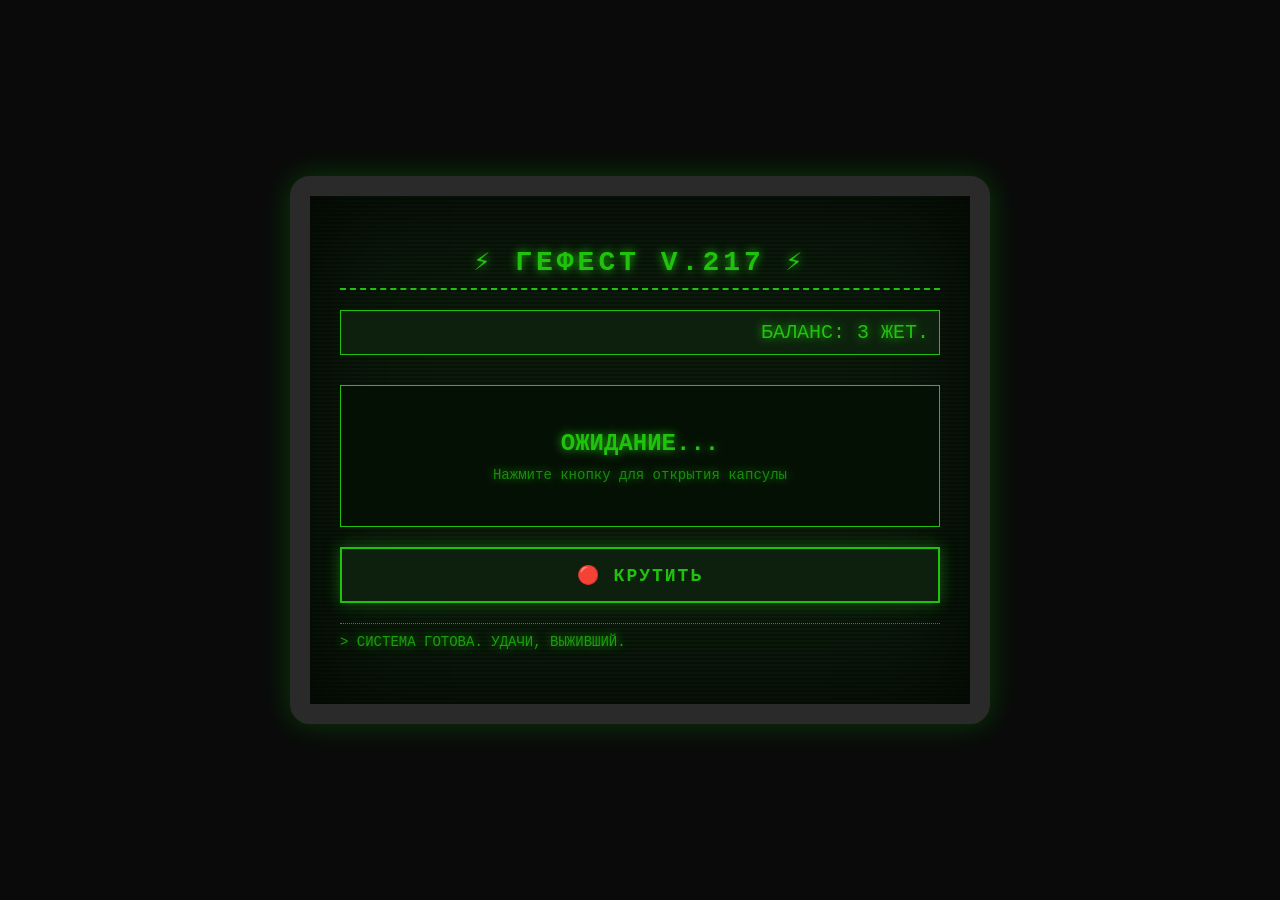
<file: Apostol.html>
<!DOCTYPE html>
<html lang="ru">
<head>
    <meta charset="UTF-8">
    <meta name="viewport" content="width=device-width, initial-scale=1.0">
    <title>Терминал Гефест v1.3</title>
    <style>
        body {
            background-color: #0a0a0a;
            display: flex;
            justify-content: center;
            align-items: center;
            height: 100vh;
            margin: 0;
            font-family: 'Courier New', monospace;
            overflow: hidden;
        }

        /* Эффект старого монитора */
        .crt {
            background: #0b1a0b;
            border: 20px solid #2a2a2a;
            border-radius: 20px;
            box-shadow: 0 0 30px rgba(0, 255, 0, 0.2), inset 0 0 100px rgba(0, 0, 0, 0.8);
            padding: 30px;
            width: 600px;
            position: relative;
            overflow: hidden;
        }

        /* Линии развертки */
        .crt::after {
            content: " ";
            display: block;
            position: absolute;
            top: 0;
            left: 0;
            bottom: 0;
            right: 0;
            background: linear-gradient(rgba(18, 16, 16, 0) 50%, rgba(0, 0, 0, 0.25) 50%);
            background-size: 100% 4px;
            pointer-events: none;
            z-index: 10;
        }

        /* Мерцание */
        .crt::before {
            content: " ";
            display: block;
            position: absolute;
            top: 0;
            left: 0;
            bottom: 0;
            right: 0;
            background: rgba(18, 16, 16, 0.1);
            opacity: 0;
            z-index: 10;
            pointer-events: none;
            animation: flicker 0.15s infinite;
        }

        @keyframes flicker {
            0% { opacity: 0.1; }
            50% { opacity: 0.3; }
            100% { opacity: 0.05; }
        }

        .screen {
            position: relative;
            z-index: 20;
            color: #20C20E;
            text-shadow: 0 0 10px #20C20E;
            min-height: 300px;
        }

        h1 {
            text-align: center;
            font-size: 28px;
            letter-spacing: 4px;
            border-bottom: 2px dashed #20C20E;
            padding-bottom: 10px;
            margin-bottom: 20px;
            text-transform: uppercase;
        }

        .balance {
            text-align: right;
            font-size: 20px;
            margin-bottom: 30px;
            background: #0d200d;
            padding: 10px;
            border: 1px solid #20C20E;
        }

        .output-box {
            background: #051005;
            border: 1px solid #20C20E;
            padding: 20px;
            min-height: 100px;
            margin-bottom: 20px;
            display: flex;
            flex-direction: column;
            align-items: center;
            justify-content: center;
            text-align: center;
        }

        .item-name {
            font-size: 24px;
            font-weight: bold;
            margin-bottom: 10px;
        }

        .item-rarity {
            font-size: 14px;
            opacity: 0.7;
        }

        .buttons {
            display: flex;
            justify-content: space-between;
            gap: 10px;
        }

        button {
            background: #0d200d;
            color: #20C20E;
            border: 2px solid #20C20E;
            padding: 15px 25px;
            font-family: 'Courier New', monospace;
            font-size: 18px;
            font-weight: bold;
            cursor: pointer;
            text-transform: uppercase;
            letter-spacing: 2px;
            box-shadow: 0 0 15px rgba(32, 194, 14, 0.4);
            transition: 0.2s;
            flex: 1;
        }

        button:hover {
            background: #20C20E;
            color: #0a0a0a;
            box-shadow: 0 0 30px #20C20E;
        }

        button:disabled {
            opacity: 0.4;
            cursor: not-allowed;
            box-shadow: none;
            background: #0d200d;
            color: #20C20E;
        }

        .log {
            margin-top: 20px;
            font-size: 14px;
            opacity: 0.8;
            height: 40px;
            border-top: 1px dotted #20C20E;
            padding-top: 10px;
        }

        .blink {
            animation: blink 1s step-end infinite;
        }

        @keyframes blink {
            50% { opacity: 0; }
        }

        .glitch {
            animation: glitch 0.3s infinite;
        }
    </style>
</head>
<body>

    <div class="crt">
        <div class="screen">
            <h1>⚡ Гефест v.217 ⚡</h1>
            <div class="balance">
                БАЛАНС: <span id="tokenCount">3</span> ЖЕТ.
            </div>

            <div class="output-box" id="output">
                <div class="item-name">ОЖИДАНИЕ...</div>
                <div class="item-rarity">Нажмите кнопку для открытия капсулы</div>
            </div>

            <div class="buttons">
                <button id="rollButton" onclick="rollLootbox()">🔴 КРУТИТЬ</button>
            </div>

            <div class="log" id="log">
                > СИСТЕМА ГОТОВА. УДАЧИ, ВЫЖИВШИЙ.
            </div>
        </div>
    </div>

    <script>
        // ================= НАСТРОЙКИ =================
        let tokens = 3; // Стартовый баланс игрока

        // Таблицы лута (ты можешь менять предметы как хочешь!)
        const commonItems = [
            "Банка тушенки (просрочка)", "Фляга с водой", "Бинт стерильный",
            "Батарейки АА", "Пачка галет", "Моток лески",
            "Резиновый пупс", "Ненужная флешка", "Ржавый гвоздь",
            "Довоенная газета"
        ];

        const rareItems = [
            "Набор отмычек", "Фонарь с динамо-машиной", "Карта местности",
            "Сигнальная ракетница", "Универсальный глушитель", "Доза антирадина",
            "Прочный рюкзак", "Когти крота"
        ];

        const legendaryItems = [
            "Портативный очиститель воды", "Генератор белого шума", "Силовая батарея МП-8",
            "Имплант 'Зоркий глаз'", "Чертеж экзоскелета", "Ключ-пропуск в Убежище 17"
        ];

        // ================= ФУНКЦИЯ БРОСКА =================
        function rollLootbox() {
            if (tokens <= 0) {
                updateLog("ОШИБКА: НЕДОСТАТОЧНО ЖЕТОНОВ.");
                document.getElementById('output').innerHTML = `
                    <div class="item-name glitch">НЕТ ЖЕТОНОВ</div>
                    <div class="item-rarity">Найдите жетоны в Пустоши</div>
                `;
                return;
            }

            // Списываем жетон
            tokens--;
            document.getElementById('tokenCount').innerText = tokens;

            // Эффект загрузки
            document.getElementById('output').innerHTML = `
                <div class="item-name blink">АНАЛИЗ КАПСУЛЫ...</div>
                <div class="item-rarity">Пожалуйста, подождите</div>
            `;
            document.getElementById('rollButton').disabled = true;

            // Имитация задержки (1.5 секунды)
            setTimeout(() => {
                const roll = Math.ceil(Math.random() * 100);
                let itemName = "";
                let rarity = "";
                let color = "#20C20E"; // Обычный зеленый

                if (roll <= 60) {
                    // Обычный предмет
                    itemName = commonItems[Math.floor(Math.random() * commonItems.length)];
                    rarity = "[ОБЫЧНЫЙ]";
                    color = "#A0A0A0";
                } else if (roll <= 90) {
                    // Редкий предмет
                    itemName = rareItems[Math.floor(Math.random() * rareItems.length)];
                    rarity = "[РЕДКИЙ]";
                    color = "#4A90E2";
                } else {
                    // Легендарный предмет
                    itemName = legendaryItems[Math.floor(Math.random() * legendaryItems.length)];
                    rarity = "[ЛЕГЕНДАРНЫЙ]";
                    color = "#F5A623";
                }

                // Обновляем экран
                document.getElementById('output').innerHTML = `
                    <div class="item-name" style="color: ${color};">${itemName}</div>
                    <div class="item-rarity">${rarity} | Бросок d100: ${roll}</div>
                `;

                updateLog(`Выдан предмет: ${itemName}`);
                document.getElementById('rollButton').disabled = false;

                // Если жетоны кончились
                if (tokens <= 0) {
                    updateLog("ВНИМАНИЕ: БАЛАНС ИСТОЩЕН.");
                }
            }, 1500);
        }

        function updateLog(message) {
            document.getElementById('log').innerHTML = `> ${message}`;
        }
    </script>
</body>
</html>
</file>
